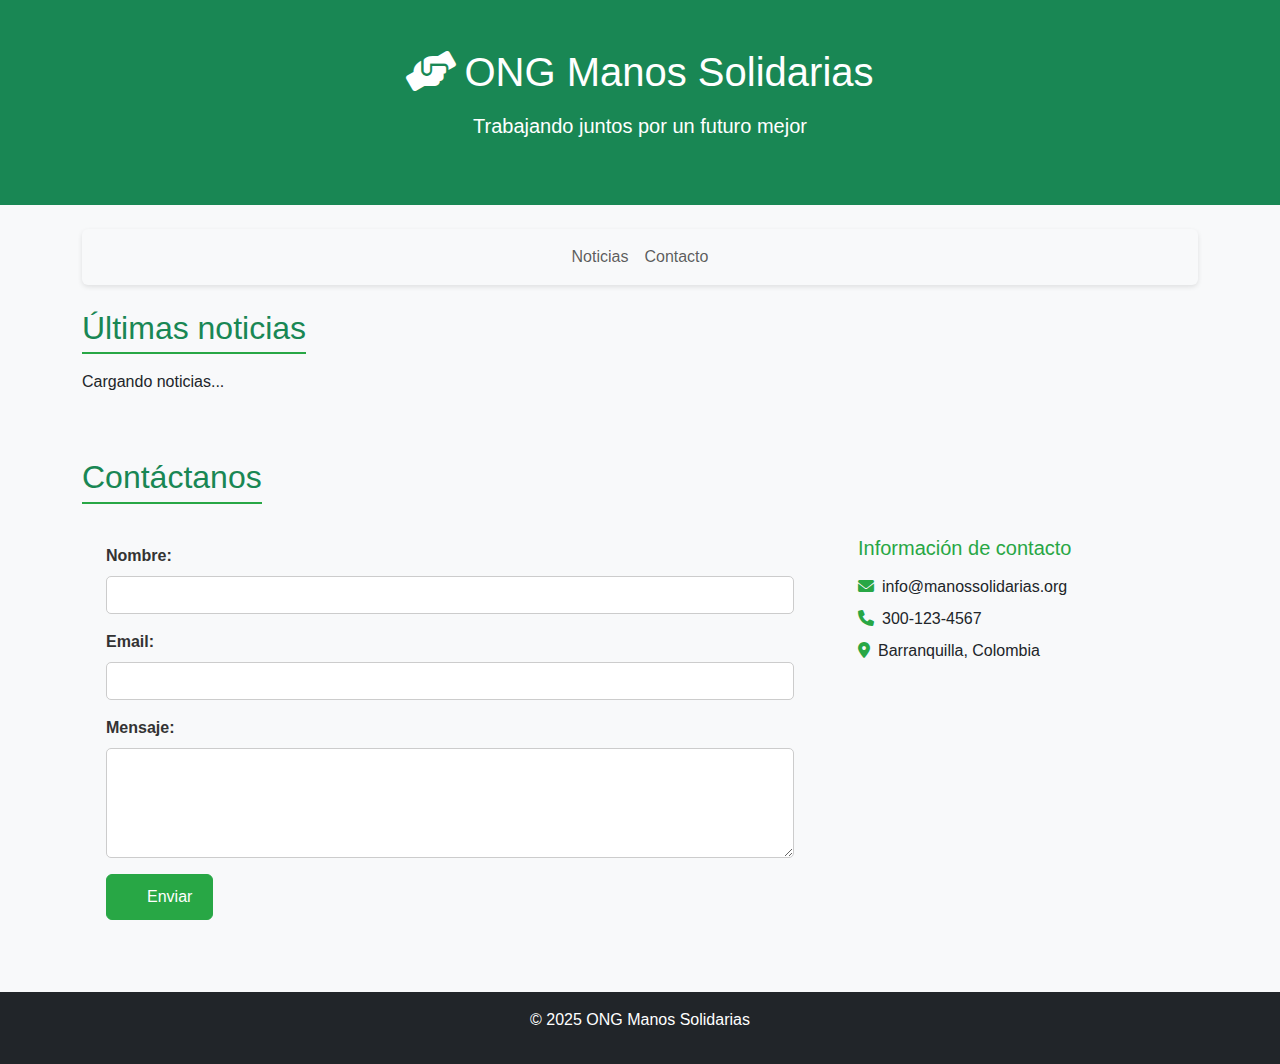
<file: index.html>
<!DOCTYPE html>
<html lang="es">
<head>
    <meta charset="UTF-8">
    <meta name="viewport" content="width=device-width, initial-scale=1.0">
    <title>ONG Manos Solidarias</title>
    <link href="https://cdn.jsdelivr.net/npm/bootstrap@5.3.0/dist/css/bootstrap.min.css" rel="stylesheet">
    <link href="https://cdnjs.cloudflare.com/ajax/libs/font-awesome/6.0.0/css/all.min.css" rel="stylesheet">
    <link rel="stylesheet" href="styles.css">
</head>
<body>
    <!-- Header -->
    <header class="bg-success text-white text-center py-5">
        <h1><i class="fas fa-hands-helping me-2"></i>ONG Manos Solidarias</h1>
        <p class="lead">Trabajando juntos por un futuro mejor</p>
    </header>

    <div class="container my-4">
        <!-- Navegación simple -->
        <nav class="navbar navbar-expand-lg navbar-light bg-light mb-4 rounded">
            <div class="container-fluid">
                <ul class="navbar-nav mx-auto">
                    <li class="nav-item">
                        <a class="nav-link" href="#noticias">Noticias</a>
                    </li>
                    <li class="nav-item">
                        <a class="nav-link" href="#contacto">Contacto</a>
                    </li>
                </ul>
            </div>
        </nav>

        <!-- Sección noticias -->
        <section id="noticias" class="mb-5">
            <h2 class="text-success mb-3">Últimas noticias</h2>
            
            <div id="loading" style="display: none;">
                <p>Cargando noticias...</p>
            </div>
            
            <div id="news-container" class="row"></div>
        </section>

        <!-- Sección contacto -->
        <section id="contacto">
            <h2 class="text-success mb-3">Contáctanos</h2>
            <div class="row">
                <div class="col-md-8">
                    <form id="contact-form" class="bg-light p-4 rounded">
                        <div class="mb-3">
                            <label for="name" class="form-label">Nombre:</label>
                            <input type="text" id="name" class="form-control" required>
                            <small id="name-error" class="text-danger" style="display: none;">El nombre es requerido</small>
                        </div>
                        
                        <div class="mb-3">
                            <label for="email" class="form-label">Email:</label>
                            <input type="email" id="email" class="form-control" required>
                            <small id="email-error" class="text-danger" style="display: none;">Email inválido</small>
                        </div>
                        
                        <div class="mb-3">
                            <label for="message" class="form-label">Mensaje:</label>
                            <textarea id="message" class="form-control" rows="4" required></textarea>
                            <small id="message-error" class="text-danger" style="display: none;">El mensaje es requerido</small>
                        </div>
                        
                        <button type="submit" class="btn btn-success">
                            <i class="fas fa-paper-plane me-1"></i>Enviar
                        </button>
                        
                        <div id="success-msg" class="alert alert-success mt-3" style="display: none;">
                            ¡Mensaje enviado correctamente!
                        </div>
                    </form>
                </div>
                <div class="col-md-4">
                    <div class="bg-light p-3 rounded">
                        <h5>Información de contacto</h5>
                        <p><i class="fas fa-envelope me-2"></i>info@manossolidarias.org</p>
                        <p><i class="fas fa-phone me-2"></i>300-123-4567</p>
                        <p><i class="fas fa-map-marker-alt me-2"></i>Barranquilla, Colombia</p>
                    </div>
                </div>
            </div>
        </section>
    </div>

    <footer class="bg-dark text-white text-center py-3 mt-5">
        <p>&copy; 2025 ONG Manos Solidarias</p>
    </footer>

    <script src="https://cdn.jsdelivr.net/npm/bootstrap@5.3.0/dist/js/bootstrap.bundle.min.js"></script>
    <script src="script.js"></script>
</body>
</html>
</file>
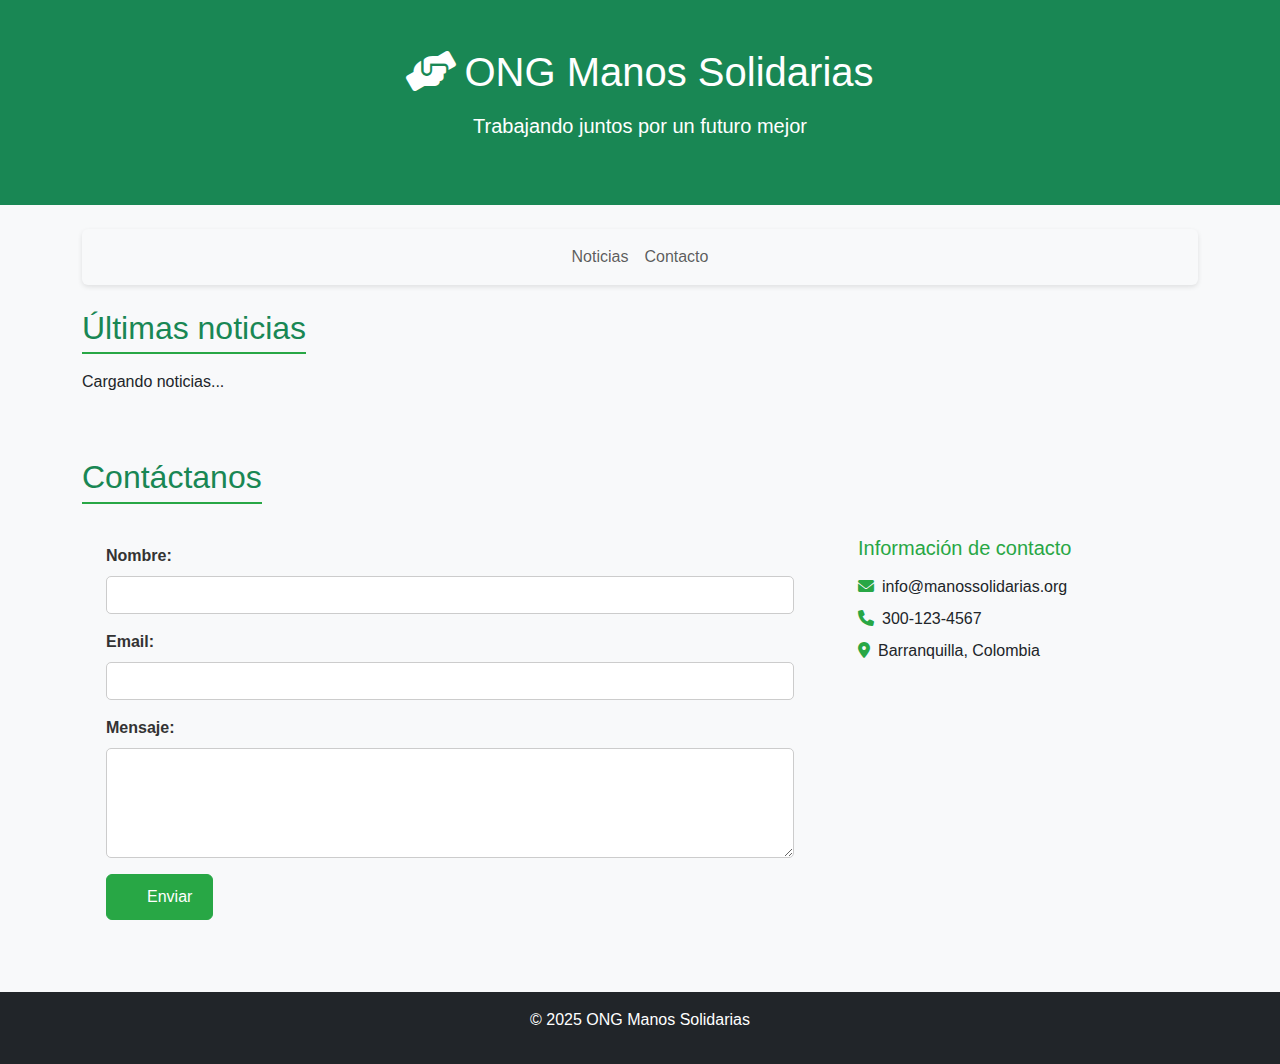
<file: índex.html>
<!DOCTYPE html>
<html lang="es">
<head>
    <meta charset="UTF-8">
    <meta name="viewport" content="width=device-width, initial-scale=1.0">
    <title>ONG Manos Solidarias</title>
    <link href="https://cdn.jsdelivr.net/npm/bootstrap@5.3.0/dist/css/bootstrap.min.css" rel="stylesheet">
    <link href="https://cdnjs.cloudflare.com/ajax/libs/font-awesome/6.0.0/css/all.min.css" rel="stylesheet">
    <link rel="stylesheet" href="styles.css">
</head>
<body>
    <!-- Header -->
    <header class="bg-success text-white text-center py-5">
        <h1><i class="fas fa-hands-helping me-2"></i>ONG Manos Solidarias</h1>
        <p class="lead">Trabajando juntos por un futuro mejor</p>
    </header>

    <div class="container my-4">
        <!-- Navegación simple -->
        <nav class="navbar navbar-expand-lg navbar-light bg-light mb-4 rounded">
            <div class="container-fluid">
                <ul class="navbar-nav mx-auto">
                    <li class="nav-item">
                        <a class="nav-link" href="#noticias">Noticias</a>
                    </li>
                    <li class="nav-item">
                        <a class="nav-link" href="#contacto">Contacto</a>
                    </li>
                </ul>
            </div>
        </nav>

        <!-- Sección noticias -->
        <section id="noticias" class="mb-5">
            <h2 class="text-success mb-3">Últimas noticias</h2>
            
            <div id="loading" style="display: none;">
                <p>Cargando noticias...</p>
            </div>
            
            <div id="news-container" class="row"></div>
        </section>

        <!-- Sección contacto -->
        <section id="contacto">
            <h2 class="text-success mb-3">Contáctanos</h2>
            <div class="row">
                <div class="col-md-8">
                    <form id="contact-form" class="bg-light p-4 rounded">
                        <div class="mb-3">
                            <label for="name" class="form-label">Nombre:</label>
                            <input type="text" id="name" class="form-control" required>
                            <small id="name-error" class="text-danger" style="display: none;">El nombre es requerido</small>
                        </div>
                        
                        <div class="mb-3">
                            <label for="email" class="form-label">Email:</label>
                            <input type="email" id="email" class="form-control" required>
                            <small id="email-error" class="text-danger" style="display: none;">Email inválido</small>
                        </div>
                        
                        <div class="mb-3">
                            <label for="message" class="form-label">Mensaje:</label>
                            <textarea id="message" class="form-control" rows="4" required></textarea>
                            <small id="message-error" class="text-danger" style="display: none;">El mensaje es requerido</small>
                        </div>
                        
                        <button type="submit" class="btn btn-success">
                            <i class="fas fa-paper-plane me-1"></i>Enviar
                        </button>
                        
                        <div id="success-msg" class="alert alert-success mt-3" style="display: none;">
                            ¡Mensaje enviado correctamente!
                        </div>
                    </form>
                </div>
                <div class="col-md-4">
                    <div class="bg-light p-3 rounded">
                        <h5>Información de contacto</h5>
                        <p><i class="fas fa-envelope me-2"></i>info@manossolidarias.org</p>
                        <p><i class="fas fa-phone me-2"></i>300-123-4567</p>
                        <p><i class="fas fa-map-marker-alt me-2"></i>Barranquilla, Colombia</p>
                    </div>
                </div>
            </div>
        </section>
    </div>

    <footer class="bg-dark text-white text-center py-3 mt-5">
        <p>&copy; 2025 ONG Manos Solidarias</p>
    </footer>

    <script src="https://cdn.jsdelivr.net/npm/bootstrap@5.3.0/dist/js/bootstrap.bundle.min.js"></script>
    <script src="script.js"></script>
</body>
</html>
</file>
<file: styles.css>
/* Estilos básicos */
body {
    font-family: Arial, sans-serif;
    background-color: #f8f9fa;
}

/* Header */
header h1 {
    font-size: 2.5rem;
    margin-bottom: 15px;
}

/* Navegación */
.navbar {
    box-shadow: 0 2px 5px rgba(0,0,0,0.1);
}

.nav-link {
    font-weight: 500;
}

.nav-link:hover {
    color: #28a745 !important;
}

/* Títulos de secciones */
h2 {
    border-bottom: 2px solid #28a745;
    display: inline-block;
    padding-bottom: 5px;
}

/* Tarjetas de noticias */
.news-card {
    background: white;
    border: 1px solid #ddd;
    border-radius: 8px;
    padding: 20px;
    margin-bottom: 20px;
    box-shadow: 0 2px 8px rgba(0,0,0,0.1);
    transition: transform 0.2s;
}

.news-card:hover {
    transform: translateY(-3px);
}

.news-date {
    color: #666;
    font-size: 0.9rem;
    margin-bottom: 10px;
}

.news-title {
    color: #333;
    font-weight: bold;
    margin-bottom: 10px;
}

.news-icon {
    color: #28a745;
    font-size: 1.5rem;
    margin-right: 10px;
}

/* Formulario */
.form-label {
    font-weight: 600;
    color: #333;
}

.form-control {
    border-radius: 5px;
    border: 1px solid #ccc;
}

.form-control:focus {
    border-color: #28a745;
    box-shadow: 0 0 5px rgba(40, 167, 69, 0.3);
}

.btn-success {
    background-color: #28a745;
    border-color: #28a745;
    padding: 10px 20px;
}

.btn-success:hover {
    background-color: #218838;
}

/* Información de contacto */
.bg-light h5 {
    color: #28a745;
    margin-bottom: 15px;
}

.bg-light p {
    margin-bottom: 8px;
}

.bg-light i {
    color: #28a745;
}

/* Footer */
footer {
    margin-top: 50px;
}

/* Responsive básico */
@media (max-width: 768px) {
    header h1 {
        font-size: 2rem;
    }
    
    .container {
        padding: 0 15px;
    }
}
</file>
